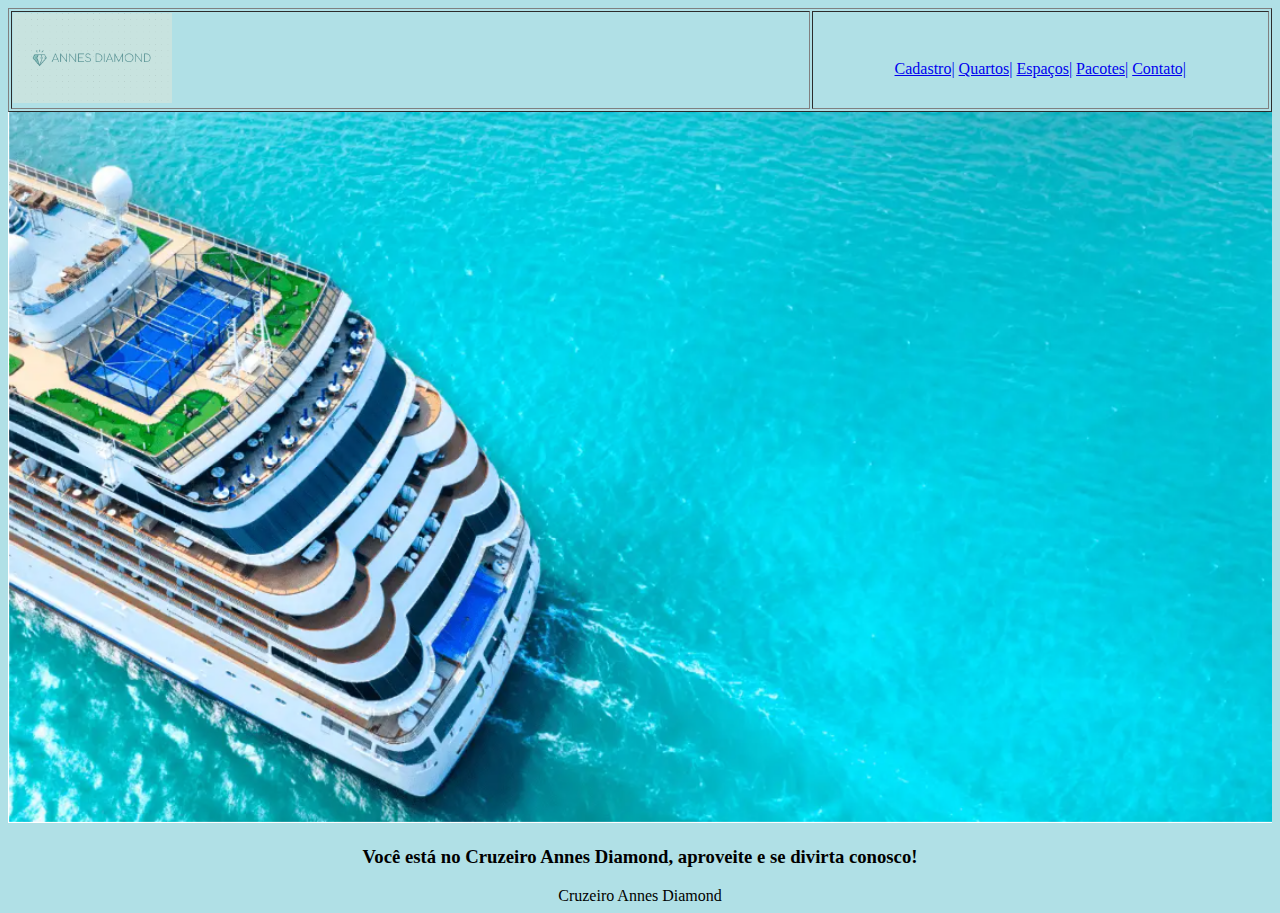
<file: index.html>
<!DOCTYPE html>
<html lang="pt-br">
<head>
    <meta charset="UTF-8">
    <meta name="viewport" content="width=device-width, initial-scale=1.0">
    <title>Annes Diamond Cruzeiro</title>
    <link rel="stylesheet" type="" href="style.css">
</head>
<body>
    <table align = "center" border = "1" width = "100%" bgcolor="#B0E0E6">
        <thead>
            <tr>
                <td>
                    <img src="assets/cruzeiro.png" alt="" width="20%" height="20%">
                </td>
                <td align="center">
   
                    <h3></h3>
                    <lo> <a href= "cadastro.html">Cadastro|</a></lo>
                    <lo> <a href= "Quartos.html">Quartos|</a></lo>
                    <lo> <a href= "espaços.html">Espaços|</a></lo>
                    <lo> <a href= "pacotes.html">Pacotes|</a></lo>
                    <lo> <a href= "contato.html">Contato|</a></lo>
                </td>
            </table>
                <tr>
                <td>
                    <td colspan="2" align="center "><img src="assets/imgcruzeiro.PNG" alt="" width="100%" height="100%"></center>
<tr>
    <td colspan="3">
        <p align = "justify"> 
            <center><h3>Você está no Cruzeiro Annes Diamond, aproveite e se divirta conosco!</h3></center>


           
        </p>
</tr>
<tr>
    <td colspan = "2" align="center"><center> Cruzeiro Annes Diamond</center></td>
</tr>
</body>
</html>
</file>
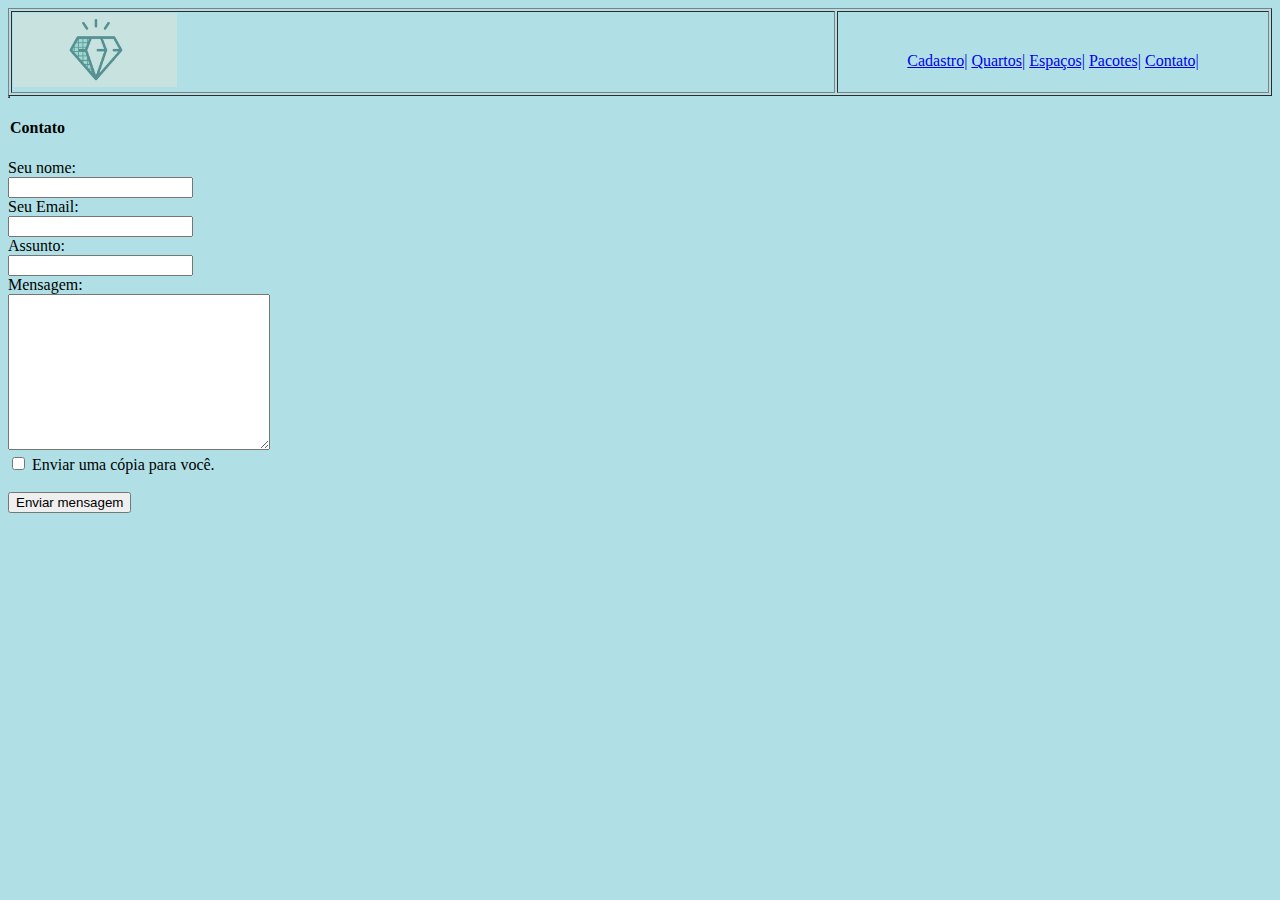
<file: contato.html>
<!DOCTYPE html>
<html lang="pt-br">
<head>
    <meta charset="UTF-8">
    <meta name="viewport" content="width=device-width, initial-scale=1.0">
    <title>Annes Diamond Cruzeiro</title>
    <link rel="stylesheet" type="" href="style.css">
</head>
<body>
    <table align = "center" border = "1" width = "100%" bgcolor="#B0E0E6">
        <thead>
            <tr>
                <td>
                    <img src="assets/diamond.png" alt="" width="20%" height="20%">
                </td>
                <td align="center">
   
                    <h3></h3>
                    <lo> <a href= "cadastro.html">Cadastro|</a></lo>
                    <lo> <a href= "Quartos.html">Quartos|</a></lo>
                    <lo> <a href= "espacos.html">Espaços|</a></lo>
                    <lo> <a href= "pacotes.html">Pacotes|</a></lo>
                    <lo> <a href= "contato.html">Contato|</a></lo>
                </td>
            </table>
                <tr>
                <td>
                    <table border="1"></table>
                <legend><h4>Contato</h4></legend><form action="/action_page.php">
                   
                    <label for="fname">Seu nome:</label>
                    <br>
                    <input type="text" id="fname" name="fname">
                    <br>

                    <label for="femail">Seu Email:</label>
                    <br>
                    <input type="text" id="femail" name="femail">
                    <br>
                   
                    <label for="fassunto">Assunto:</label>
                    <br>
                    <input type="text" id="fassunto" name="fassunto">
                    <br>
                   
                    <label for="fassunto">Mensagem:</label>
                    <br>
                    <textarea name="message" rows="10" cols="30">
                        </textarea>
                        <br>

                    <input type="checkbox" id="copia" name="copia" value="copia">
                    <label for="copia"> Enviar uma cópia para você.</label><br>
                    <br>

                    <input type="submit" value="Enviar mensagem"></fieldset>
                   


                </form>
            </td>
            </tr>
</file>
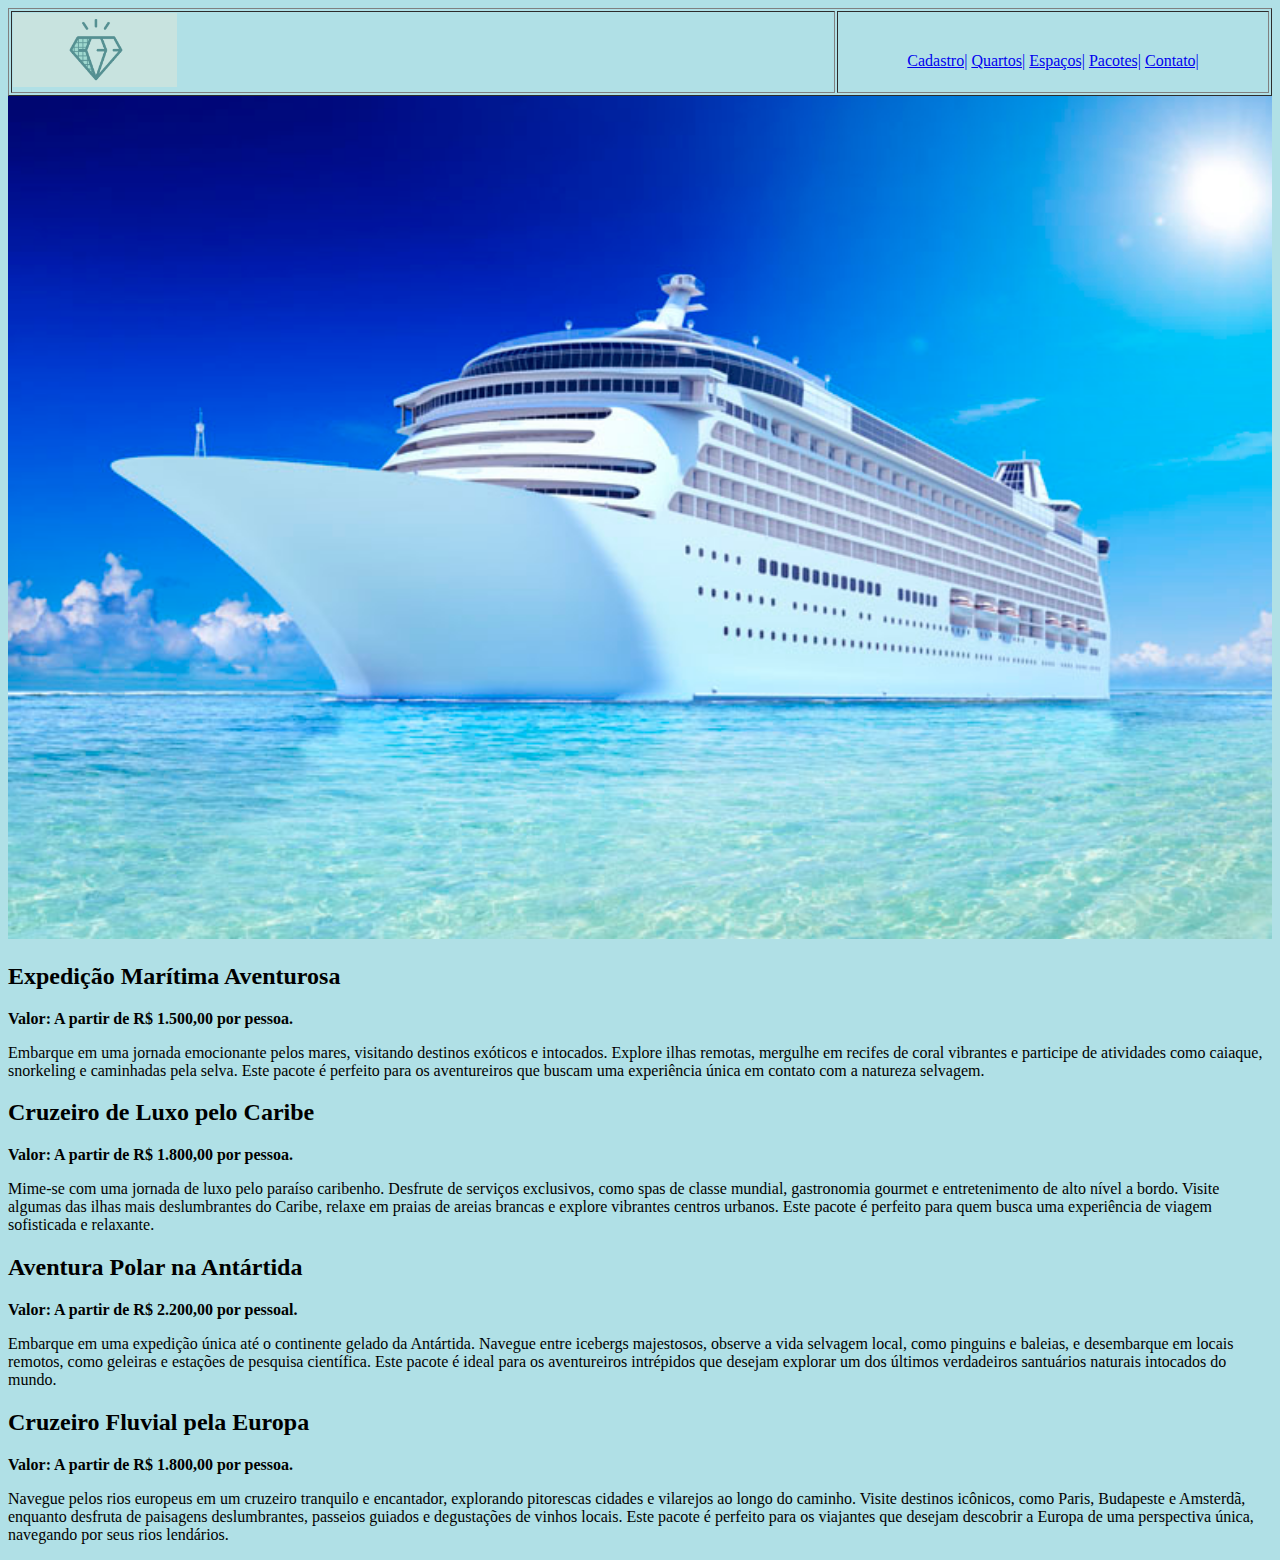
<file: pacotes.html>
<!DOCTYPE html>
<html lang="pt-br">
<head>
    <meta charset="UTF-8">
    <meta name="viewport" content="width=device-width, initial-scale=1.0">
    <title>Annes Diamond Cruzeiro</title>
    <link rel="stylesheet" type="" href="style.css">
</head>
<body>
    <table align = "center" border = "1" width = "100%" bgcolor="#B0E0E6">
        <thead>
            <tr>
                <td>
                    <img src="assets/diamond.png" alt="" width="20%" height="20%">
                </td>
                <td align="center">
   
                    <h3></h3>
                    <lo> <a href= "cadastro.html">Cadastro|</a></lo>
                    <lo> <a href= "Quartos.html">Quartos|</a></lo>
                    <lo> <a href= "Espaços.html">Espaços|</a></lo>
                    <lo> <a href= "pacotes.html">Pacotes|</a></lo>
                    <lo> <a href= "contato.html">Contato|</a></lo>
                </td>
            </table>
                <tr>
    <td colspan="2" align="center"><img src="assets/ParcelamentoCruzeiro.jpg" alt ="" width="100%">
    </td>
</tr>
<tr>
    <td colspan="3">
           
    <h2>Expedição Marítima Aventurosa</h2>
    <b>Valor: A partir de R$ 1.500,00 por pessoa.</b>
    <p>
        Embarque em uma jornada emocionante pelos mares, visitando destinos exóticos e intocados. Explore ilhas remotas, mergulhe em recifes de coral vibrantes e participe de atividades como caiaque, snorkeling e caminhadas pela selva. Este pacote é perfeito para os aventureiros que buscam uma experiência única em contato com a natureza selvagem.
    </p>

    <h2>Cruzeiro de Luxo pelo Caribe</h2>
    <b>Valor: A partir de R$ 1.800,00 por pessoa.</b>
    <p>
        Mime-se com uma jornada de luxo pelo paraíso caribenho. Desfrute de serviços exclusivos, como spas de classe mundial, gastronomia gourmet e entretenimento de alto nível a bordo. Visite algumas das ilhas mais deslumbrantes do Caribe, relaxe em praias de areias brancas e explore vibrantes centros urbanos. Este pacote é perfeito para quem busca uma experiência de viagem sofisticada e relaxante.
    </p>

    <h2>Aventura Polar na Antártida</h2>
    <b>Valor: A partir de R$ 2.200,00 por pessoal.</b>
<p>
    Embarque em uma expedição única até o continente gelado da Antártida. Navegue entre icebergs majestosos, observe a vida selvagem local, como pinguins e baleias, e desembarque em locais remotos, como geleiras e estações de pesquisa científica. Este pacote é ideal para os aventureiros intrépidos que desejam explorar um dos últimos verdadeiros santuários naturais intocados do mundo.
</p>


    <h2>Cruzeiro Fluvial pela Europa</h2>
    <b>Valor: A partir de R$ 1.800,00 por pessoa.</b>
    <p>
        Navegue pelos rios europeus em um cruzeiro tranquilo e encantador, explorando pitorescas cidades e vilarejos ao longo do caminho. Visite destinos icônicos, como Paris, Budapeste e Amsterdã, enquanto desfruta de paisagens deslumbrantes, passeios guiados e degustações de vinhos locais. Este pacote é perfeito para os viajantes que desejam descobrir a Europa de uma perspectiva única, navegando por seus rios lendários.
    </p>
   
</body>
</html>
</file>
<file: style.css>
@charset "UTF-8";
 body{
    background-color:#B0E0E6;
 }
</file>
